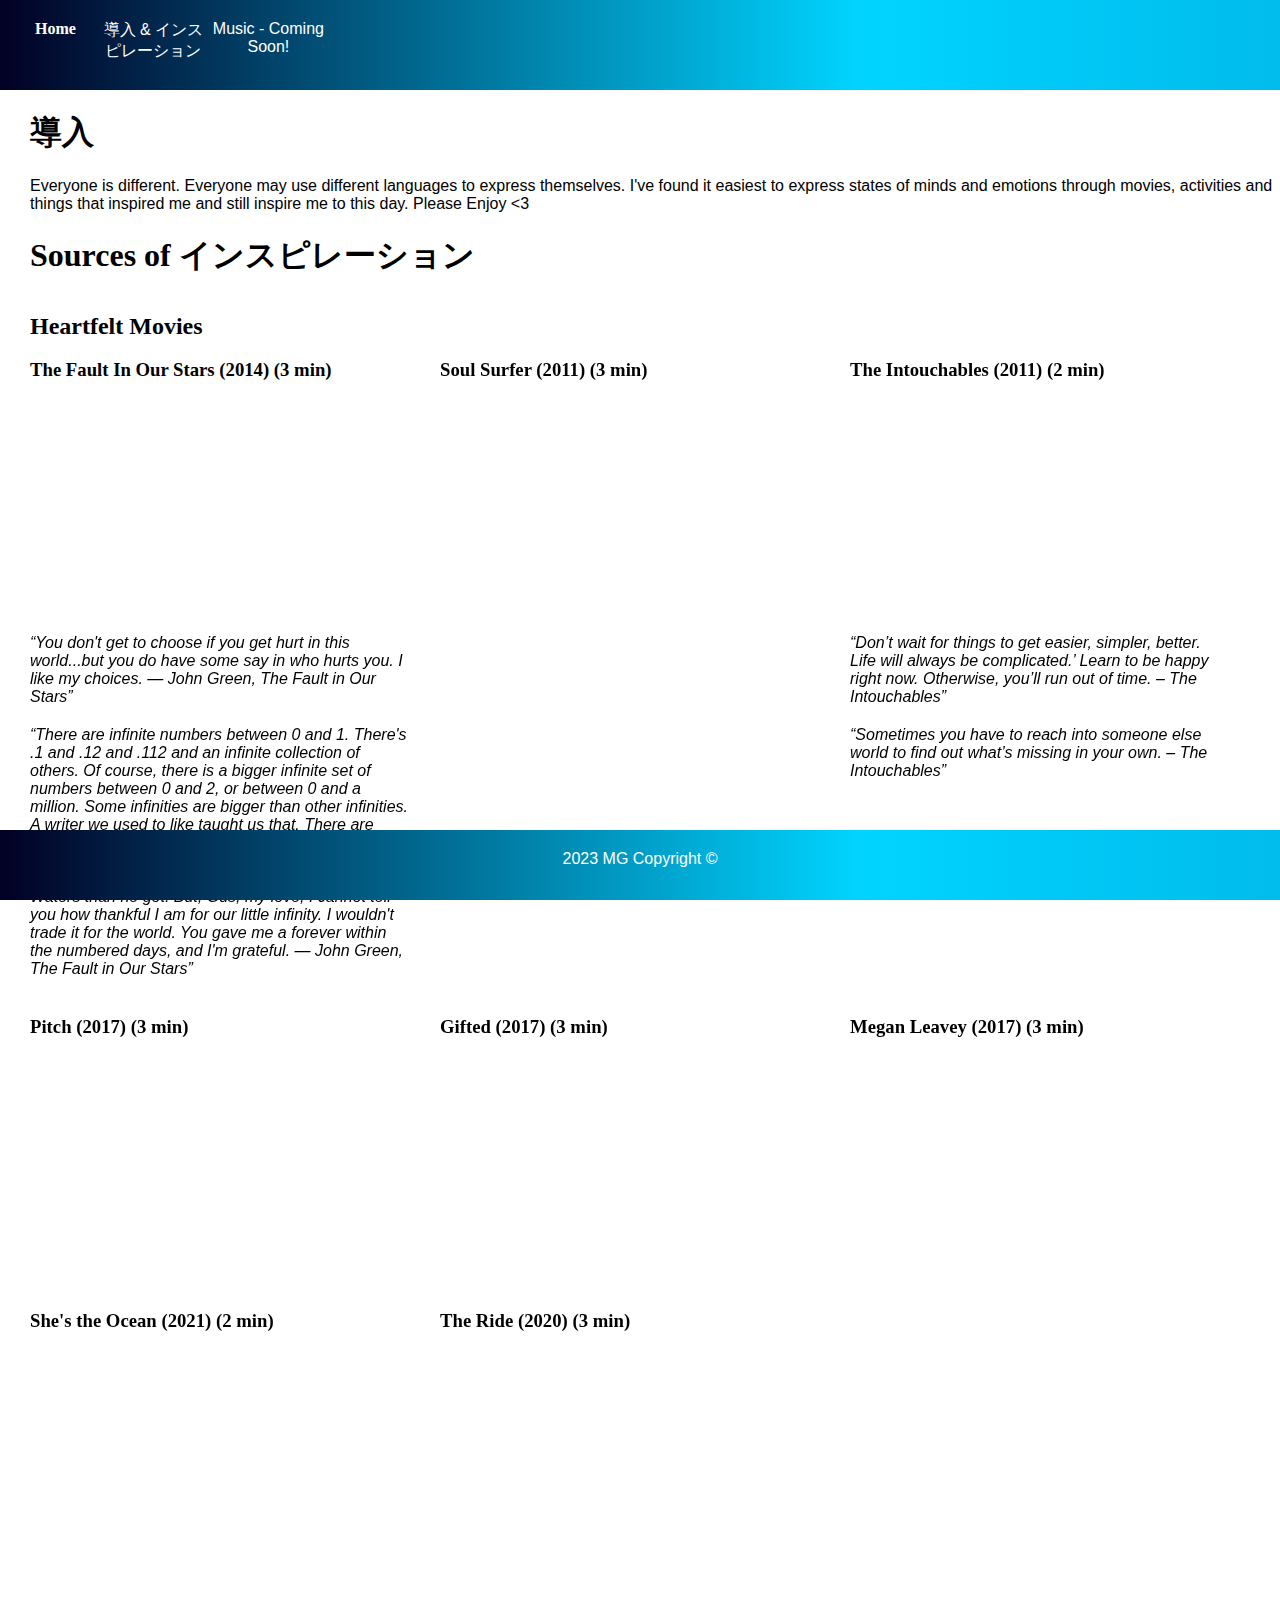
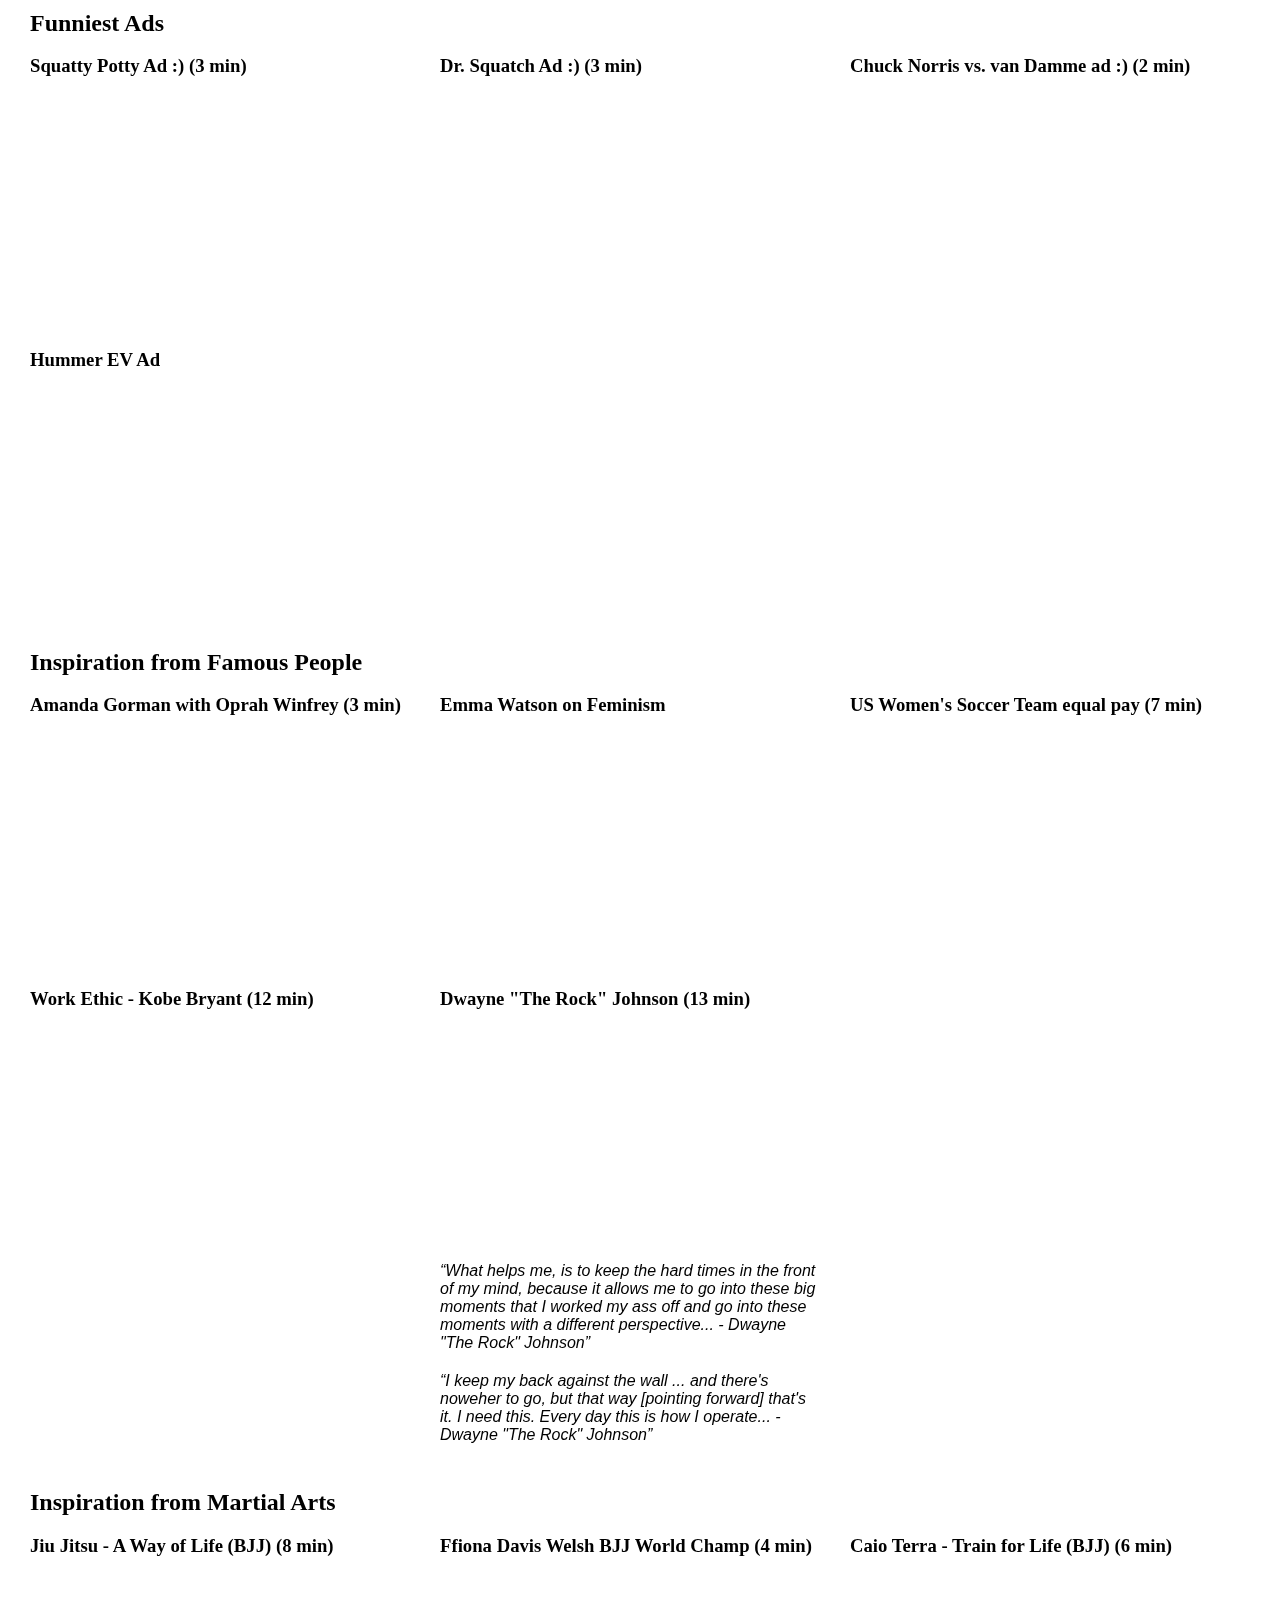
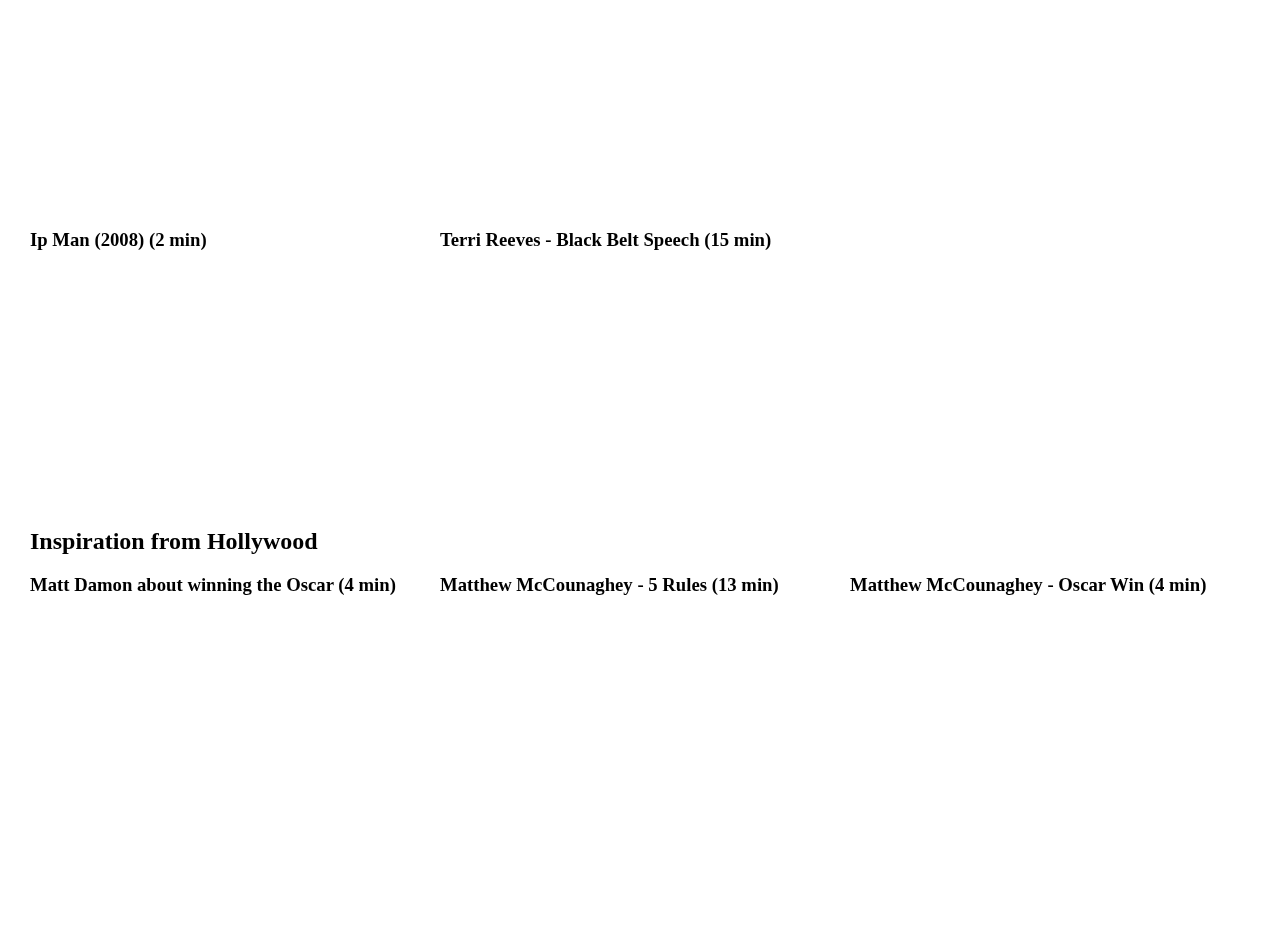
<file: index.html>
<!DOCTYPE html>
<html lang="en">
  <head>
    <meta charset="UTF-8">
    <meta name="viewport" content="width=device-width, initial-scale=1.0">
    <meta http-equiv="X-UA-Compatible" content="ie=edge">
    <title>導入</title>
    <link rel="stylesheet" href="./styles/style.css"/>
  </head>
  <body>
    <header>
      <a class="logo" href="#">Home</a>
      <nav>
        <div class="nav-item">導入 & インスピレーション</div>
        <div class="nav-item">Music - Coming Soon!</div>
<!--
        <div class="nav-item">Best Sushi in the World - Coming Soon!</div>
        <div class="nav-item">Best Restaurants in the World - Coming Soon!</div>
        <div class="nav-item">Programming Fun Facts - Coming Soon!</div>
        <div class="nav-item">Diet & Supplements - Coming Soon!</div>
-->
      </nav>
    </header>

    <div class="content">
      <h1>導入</h1>
      <p>Everyone is different. Everyone may use different languages to express themselves. I've found it easiest to express states of minds and emotions through movies, activities and things that inspired me and still inspire me to this day. Please Enjoy <3
      </p>

      <h1>Sources of インスピレーション</h1>
      <h2>Heartfelt Movies</h2>
      <div class="card-container">
        <div class="card">
          <h3>The Fault In Our Stars (2014) (3 min)</h3>
          <iframe width="390" height="220" src="https://www.youtube.com/embed/9ItBvH5J6ss?si=gSv4j0LqHNU9GtEF" title="YouTube video player" frameborder="0" allow="accelerometer; autoplay; clipboard-write; encrypted-media; gyroscope; picture-in-picture; web-share" allowfullscreen></iframe>
          <q>You don't get to choose if you get hurt in this world...but you do have some say in who hurts you. I like my choices. ― John Green, The Fault in Our Stars</q>
          <q>There are infinite numbers between 0 and 1. There's .1 and .12 and .112 and an infinite collection of others. Of course, there is a bigger infinite set of numbers between 0 and 2, or between 0 and a million. Some infinities are bigger than other infinities. A writer we used to like taught us that. There are days, many of them, when I resent the size of my unbounded set. I want more numbers than I'm likely to get, and God, I want more numbers for Augustus Waters than he got. But, Gus, my love, I cannot tell you how thankful I am for our little infinity. I wouldn't trade it for the world. You gave me a forever within the numbered days, and I'm grateful. ― John Green, The Fault in Our Stars</q>
        </div>

        <div class="card">
          <h3>Soul Surfer (2011) (3 min)</h3>
          <iframe width="390" height="220" src="https://www.youtube.com/embed/_KlpD6dr7Qw?si=yCgG_c3mzbOO3gAo" title="YouTube video player" frameborder="0" allow="accelerometer; autoplay; clipboard-write; encrypted-media; gyroscope; picture-in-picture; web-share" allowfullscreen></iframe>
        </div>

        <div class="card">
          <h3>The Intouchables (2011) (2 min)</h3>
          <iframe width="390" height="220" src="https://www.youtube.com/embed/34WIbmXkewU?si=c-1oVg7YE1LzLpNq" title="YouTube video player" frameborder="0" allow="accelerometer; autoplay; clipboard-write; encrypted-media; gyroscope; picture-in-picture; web-share" allowfullscreen></iframe>
          <q>Don’t wait for things to get easier, simpler, better. Life will always be complicated.’ Learn to be happy right now. Otherwise, you’ll run out of time. – The Intouchables</q>
          <q>Sometimes you have to reach into someone else world to find out what’s missing in your own. – The Intouchables</q>
        </div>

        <div class="card">
          <h3>Pitch (2017) (3 min)</h3>
          <iframe width="390" height="220" src="https://www.youtube.com/embed/BaLk8SXCrT0?si=eYiqTAmH8wlbsSoC" title="YouTube video player" frameborder="0" allow="accelerometer; autoplay; clipboard-write; encrypted-media; gyroscope; picture-in-picture; web-share" allowfullscreen></iframe>
        </div>

        <div class="card">
          <h3>Gifted (2017) (3 min)</h3>
          <iframe width="390" height="220" src="https://www.youtube.com/embed/x7CAjpdRaXU?si=dYtuShmcDA7fQtdA" title="YouTube video player" frameborder="0" allow="accelerometer; autoplay; clipboard-write; encrypted-media; gyroscope; picture-in-picture; web-share" allowfullscreen></iframe>
        </div>

        <div class="card">
          <h3>Megan Leavey (2017) (3 min)</h3>
          <iframe width="390" height="220" src="https://www.youtube.com/embed/IGGcFbW__XI?si=J-viXgC_mNy-Kd5b" title="YouTube video player" frameborder="0" allow="accelerometer; autoplay; clipboard-write; encrypted-media; gyroscope; picture-in-picture; web-share" allowfullscreen></iframe>
        </div>

        <div class="card">
          <h3>She's the Ocean (2021) (2 min)</h3>
          <iframe width="390" height="220" src="https://www.youtube.com/embed/Mn_PmFAIlEg?si=BjPfOdxpFsdBZqSA" title="YouTube video player" frameborder="0" allow="accelerometer; autoplay; clipboard-write; encrypted-media; gyroscope; picture-in-picture; web-share" allowfullscreen></iframe>
        </div>

        <div class="card">
          <h3>The Ride (2020) (3 min)</h3>
          <iframe width="390" height="220" src="https://www.youtube.com/embed/V-sU_NlK4Dg?si=4uoCz3g8_hl9XNE_" title="YouTube video player" frameborder="0" allow="accelerometer; autoplay; clipboard-write; encrypted-media; gyroscope; picture-in-picture; web-share" allowfullscreen></iframe>
        </div>
      </div>

      <h2>Funniest Ads</h2>
      <div class="card-container">
        <div class="card">
          <h3>Squatty Potty Ad :) (3 min)</h3>
          <iframe width="390" height="220" src="https://www.youtube.com/embed/YbYWhdLO43Q?si=U96ju25PPdSn0q05" title="YouTube video player" frameborder="0" allow="accelerometer; autoplay; clipboard-write; encrypted-media; gyroscope; picture-in-picture; web-share" allowfullscreen></iframe>
        </div>

        <div class="card">
          <h3>Dr. Squatch Ad :) (3 min)</h3>
          <iframe width="390" height="220" src="https://www.youtube.com/embed/cjEK7qQKRDY?si=3wkg3rTJMu43SUDs" title="YouTube video player" frameborder="0" allow="accelerometer; autoplay; clipboard-write; encrypted-media; gyroscope; picture-in-picture; web-share" allowfullscreen></iframe>
        </div>

        <div class="card">
          <h3>Chuck Norris vs. van Damme ad :) (2 min)</h3>
          <iframe width="390" height="220" src="https://www.youtube.com/embed/RSRweVc3jN0?si=OtZ4VKZRkYWtpvaC" title="YouTube video player" frameborder="0" allow="accelerometer; autoplay; clipboard-write; encrypted-media; gyroscope; picture-in-picture; web-share" allowfullscreen></iframe>
        </div>

        <div class="card">
          <h3>Hummer EV Ad</h3>
          <iframe width="390" height="220" src="https://www.youtube.com/embed/GOTphMqc8x4?si=ae0diMYf-o5cuNJt" title="YouTube video player" frameborder="0" allow="accelerometer; autoplay; clipboard-write; encrypted-media; gyroscope; picture-in-picture; web-share" allowfullscreen></iframe>
        </div>
      </div>

      <h2>Inspiration from Famous People</h2>
      <div class="card-container">
        <div class="card">
          <h3>Amanda Gorman with Oprah Winfrey (3 min)</h3>
          <iframe width="390" height="220" src="https://www.youtube.com/embed/O6HjvdJAzhc?si=dOt2Alc7FB2ii5bQ" title="YouTube video player" frameborder="0" allow="accelerometer; autoplay; clipboard-write; encrypted-media; gyroscope; picture-in-picture; web-share" allowfullscreen></iframe>
        </div>

        <div class="card">
          <h3>Emma Watson on Feminism</h3>
          <iframe width="390" height="220" src="https://www.youtube.com/embed/UjI_bspcUHA?si=AiGIpTZWbWsGYP__" title="YouTube video player" frameborder="0" allow="accelerometer; autoplay; clipboard-write; encrypted-media; gyroscope; picture-in-picture; web-share" allowfullscreen></iframe>
        </div>

        <div class="card">
          <h3>US Women's Soccer Team equal pay (7 min)</h3>
          <iframe width="390" height="220" src="https://www.youtube.com/embed/xUCWNRXSbOA?si=IcEeEEEFMW5RhmFe" title="YouTube video player" frameborder="0" allow="accelerometer; autoplay; clipboard-write; encrypted-media; gyroscope; picture-in-picture; web-share" allowfullscreen></iframe>
        </div>

        <div class="card">
          <h3>Work Ethic - Kobe Bryant (12 min)</h3>
          <iframe width="390" height="220" src="https://www.youtube.com/embed/GhNhWsv3NlY?si=s1YWO-ja7XVnUu_p" title="YouTube video player" frameborder="0" allow="accelerometer; autoplay; clipboard-write; encrypted-media; gyroscope; picture-in-picture; web-share" allowfullscreen></iframe>
        </div>

        <div class="card">
          <h3>Dwayne "The Rock" Johnson (13 min)</h3>
          <iframe width="390" height="220" src="https://www.youtube.com/embed/nsHEz0-hlzE?si=mPdSvBRwgg0-x9OA" title="YouTube video player" frameborder="0" allow="accelerometer; autoplay; clipboard-write; encrypted-media; gyroscope; picture-in-picture; web-share" allowfullscreen></iframe>
          <q>What helps me, is to keep the hard times in the front of my mind, because it allows me to go into these big moments that I worked my ass off and go into these moments with a different perspective... - Dwayne "The Rock" Johnson</q>
          <q>I keep my back against the wall ... and there's noweher to go, but that way [pointing forward] that's it. I need this. Every day this is how I operate... - Dwayne "The Rock" Johnson</q>
        </div>
      </div>

      <h2>Inspiration from Martial Arts</h2>
      <div class="card-container">
        <div class="card">
          <h3>Jiu Jitsu - A Way of Life (BJJ) (8 min)</h3>
          <iframe width="390" height="220" src="https://www.youtube.com/embed/k8V_vwbAxbU?si=R7DC1aKF0Lzou5XW" title="YouTube video player" frameborder="0" allow="accelerometer; autoplay; clipboard-write; encrypted-media; gyroscope; picture-in-picture; web-share" allowfullscreen></iframe>
        </div>

        <div class="card">
          <h3>Ffiona Davis Welsh BJJ World Champ (4 min)</h3>
          <iframe width="390" height="220" src="https://www.youtube.com/embed/K3fJT7wlA1s?si=Ts47yshVjstwXm8t" title="YouTube video player" frameborder="0" allow="accelerometer; autoplay; clipboard-write; encrypted-media; gyroscope; picture-in-picture; web-share" allowfullscreen></iframe>
        </div>

        <div class="card">
          <h3>Caio Terra - Train for Life (BJJ) (6 min)</h3>
          <iframe width="390" height="220" src="https://www.youtube.com/embed/3j_N-VNpLTU?si=Nz-lz968f4AZnRgB" title="YouTube video player" frameborder="0" allow="accelerometer; autoplay; clipboard-write; encrypted-media; gyroscope; picture-in-picture; web-share" allowfullscreen></iframe>
        </div>

        <div class="card">
          <h3>Ip Man (2008) (2 min)</h3>
            <iframe width="390" height="220" src="https://www.youtube.com/embed/SZtSwjk4aD8?si=a93BAPBZOYjZGwFE" title="YouTube video player" frameborder="0" allow="accelerometer; autoplay; clipboard-write; encrypted-media; gyroscope; picture-in-picture; web-share" allowfullscreen></iframe>
        </div>

        <div class="card">
          <h3>Terri Reeves - Black Belt Speech (15 min)</h3>
          <iframe width="390" height="220" src="https://www.youtube.com/embed/-dn8hIMonK8?si=gMglzXD56OdIhc1j" title="YouTube video player" frameborder="0" allow="accelerometer; autoplay; clipboard-write; encrypted-media; gyroscope; picture-in-picture; web-share" allowfullscreen></iframe>
        </div>
      </div>

      <h2>Inspiration from Hollywood</h2>
      <div class="card-container">
        <div class="card">
          <h3>Matt Damon about winning the Oscar (4 min)</h3>
          <iframe width="390" height="220" src="https://www.youtube.com/embed/Jf4hSjUNInU?si=Nsp1mPft_k_PjKjs" title="YouTube video player" frameborder="0" allow="accelerometer; autoplay; clipboard-write; encrypted-media; gyroscope; picture-in-picture; web-share" allowfullscreen></iframe>
        </div>

        <div class="card">
          <h3>Matthew McCounaghey - 5 Rules (13 min)</h3>
          <iframe width="390" height="220" src="https://www.youtube.com/embed/trz7g-wilxs?si=3mzuqjivtaXW9FNd" title="YouTube video player" frameborder="0" allow="accelerometer; autoplay; clipboard-write; encrypted-media; gyroscope; picture-in-picture; web-share" allowfullscreen></iframe>
        </div>

        <div class="card">
          <h3>Matthew McCounaghey - Oscar Win (4 min)</h3>
          <iframe width="390" height="220" src="https://www.youtube.com/embed/wD2cVhC-63I?si=Va6rW6hK7IeXScKT" title="YouTube video player" frameborder="0" allow="accelerometer; autoplay; clipboard-write; encrypted-media; gyroscope; picture-in-picture; web-share" allowfullscreen></iframe>
        </div>
      </div>
    </div>

<!--
      <h2>Inspiration in Sports Movies</h2>
      <div class="card-container">
        <div class="card">
          <h3>Peaceful Warrior</h3>
        </div>
        
        <div class="card">
          <h3>Mike Wahlberg movie</h3>
        </div>
        
        <div class="card">
          <h3>Moneyball</h3>
        </div>
        
        <div class="card">
          <h3>Big George Foreman</h3>
        </div>

        <div class="card">
          <h3>American Wrestler</h3>
        </div>
        
        <div class="card">
          <h3>Invictus</h3>
        </div>
      </div>

      <h2>Inspiration through Fighting</h2>
      <div class="card-container">
        <div class="card">
          <h3>The Fighter</h3>
        </div>

        <div class="card">
          <h3>Southpaw</h3>
        </div>
        
        <div class="card">
          <h3>Hurricane</h3>
        </div>

        <h2>Inspiration in War</h2>
        <div class="card">
          <h3>12 Strong</h3>
        </div>
      </div>

      <h2>Underdog stories</h2>
      <div class="card-container">
        <div class="card">
          <h3>Coming Soon ...</h3>
        </div>
      </div>
-->
    <!-- Sticky Footer -->
    <div class="wrapper"></div>
    <footer>
      <div class="footer-text">2023 MG Copyright &copy;</div>
    </footer>
  </body>
</html>
</file>
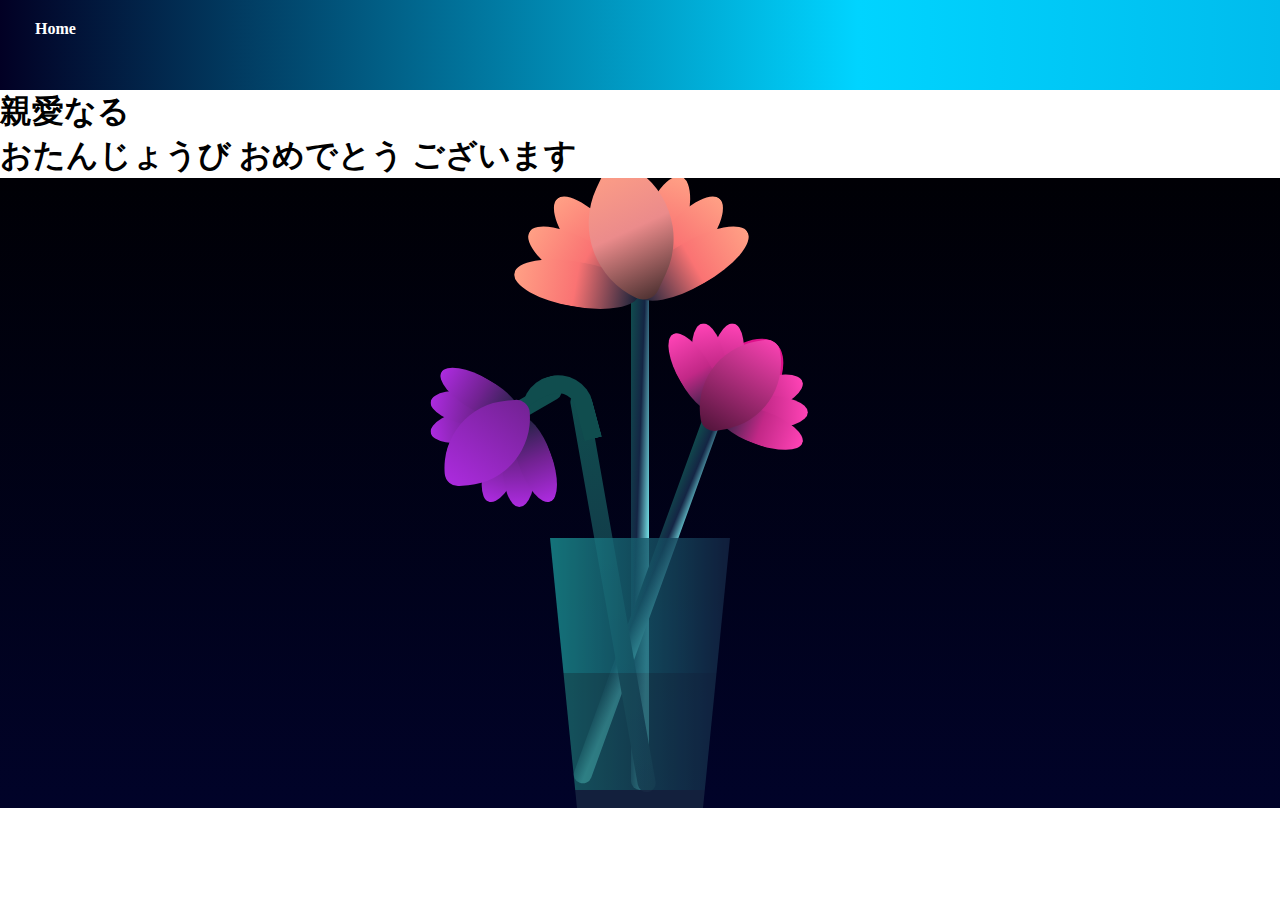
<file: bday-present.html>
<!DOCTYPE html>
<html lang="en">
  <head>
    <meta charset="UTF-8">
    <meta name="viewport" content="width=device-width, initial-scale=1.0">
    <meta http-equiv="X-UA-Compatible" content="ie=edge">
    <title>贈り物</title>
    <link rel="stylesheet" href="./styles/style.css"/>
    <link rel="stylesheet" href="./styles/flower-animation.css"/>
    <link rel="stylesheet" href="./styles/bday-present.css"/>
  </head>
  <body class="bday-present-page">
    <header>
      <a class="logo" href="index.html">Home</a>
    </header>

    <div class="content">
      <h1>親愛なる</h1>
      <h1>おたんじょうび おめでとう ございます</h1>
      
      <!-- Flower Animation -->
      <div class="flower-box">
        <div class="flower">
          <div class="f-wrapper">
              <div class="flower__line"></div>
              <div class="f">
                  <div class="flower__leaf flower__leaf--1"></div>
                  <div class="flower__leaf flower__leaf--2"></div>
                  <div class="flower__leaf flower__leaf--3"></div>
                  <div class="flower__leaf flower__leaf--4"></div>
                  <div class="flower__leaf flower__leaf--5"></div>
                  <div class="flower__leaf flower__leaf--6"></div>
                  <div class="flower__leaf flower__leaf--7"></div>
                  <div class="flower__leaf flower__leaf--8 flower__fall-down--yellow"></div>
              </div>
          </div>

          <div class="f-wrapper f-wrapper--2">
              <div class="flower__line"></div>
              <div class="f">
                  <div class="flower__leaf flower__leaf--1"></div>
                  <div class="flower__leaf flower__leaf--2"></div>
                  <div class="flower__leaf flower__leaf--3"></div>
                  <div class="flower__leaf flower__leaf--4"></div>
                  <div class="flower__leaf flower__leaf--5"></div>
                  <div class="flower__leaf flower__leaf--6"></div>
                  <div class="flower__leaf flower__leaf--7"></div>
                  <div class="flower__leaf flower__leaf--8 flower__fall-down--pink"></div>
              </div>
          </div>

          <div class="f-wrapper f-wrapper--3">
              <div class="flower__line"></div>
              <div class="f">
                  <div class="flower__leaf flower__leaf--1"></div>
                  <div class="flower__leaf flower__leaf--2"></div>
                  <div class="flower__leaf flower__leaf--3"></div>
                  <div class="flower__leaf flower__leaf--4"></div>
                  <div class="flower__leaf flower__leaf--5"></div>
                  <div class="flower__leaf flower__leaf--6"></div>
                  <div class="flower__leaf flower__leaf--7"></div>
                  <div class="flower__leaf flower__leaf--8 flower__fall-down--purple"></div>
              </div>
          </div>
          <div class="flower__glass"></div>
        </div>
      </div>
      <!-- END Flower Animation -->
    </div>
  </body>
</html>
</file>
<file: styles/style.css>
html, body {
	margin: 0;
	font-family: "Helvetica", sans-serif;
}

.logo {
	margin: 0 20px;
	font-family: "Fantasy", fantasy;
	font-weight: bold;
	color: #fff;
	text-decoration: none;
}

h1, h2, h3 {
	font-family: "Fantasy", fantasy;
}

h2 {
	margin: 35px 0 0 0;
}

header, footer {
	position: sticky;
	color: #fff;
	display: flex;
	padding: 20px 15px;
	background: rgb(2,0,36);
	background: linear-gradient(90deg, rgba(2,0,36,1) 0%, rgba(0,212,255,1) 67%, rgba(0,188,237,1) 100%, rgba(0,83,158,1) 100%);
}

header {
	top: 0;
	height: 50px;
}

footer {
	bottom: 0;
	height: 30px;
	padding-right: 50px;
	padding-left: 50px;
}

.footer-text {
	margin: 0 auto;
}

.wrapper {
	margin-bottom: -60px;
	height: 60px;
}

nav {
	display: flex;
	flex-direction: row;
	flex-wrap: nowrap;
	justify-content: space-evenly;
}

a {
	text-decoration: none;
	color: #fff;
}

a:hover {
	color: silver;
}

.nav-item {
	width: 115px;
	text-align: center;
}

.content {
	padding: 0 0 20px 30px;
}

@media screen and (max-width: 576px) {
	.content {
		padding-left: 0;
	}
}

.card-container {
	display: flex;
	flex-direction: row;
	flex-wrap: wrap;
	gap: 10px;
	align-content: flex-start;
}

.card {
	flex-basis: 32%;
}

q {
	display: inline-block;
	padding: 10px 20px 10px 0;
	font-style: italic;
}

/* Bday Present link item and page */
.bday-present {
	width: 50px;
	height: 50px;
}
</file>
<file: styles/flower-animation.css>
*,
*::after,
*::before{
    padding: 0;
    margin: 0;
/*    box-sizing: border-box;*/
}

:root{
    --color-bg: linear-gradient(to top,#010329,#000005);
    --color-glass:linear-gradient(to left,#142544,#1a9092);
    --color-water:linear-gradient(to left,#142544,#1b6d6e);
}

.flower-box{
    background-image:var(--color-bg);
    min-height: 70vh;
    display: flex;
    justify-content: center;
    align-items:flex-end;
    overflow: hidden;
}

.flower{
    position: relative;
}

.flower__glass{
    width:20vmin;
    height: 30vmin;
    background-image: var(--color-glass);
    clip-path: polygon(0 0, 100% 0, 85% 100%, 15% 100%);
    opacity: .8;
    position: relative;
}

.flower__glass::after{
    content: '';
    position: absolute;
    bottom: 0;
    left: 0;
    background-color: #182843;
    width: 100%;
    height: 2vmin;
}

.flower__glass::before{
    content: '';
    position: absolute;
    bottom: 0;
    left: 0;
    background-image: var(--color-water);
    width: 100%;
    height: 15vmin;
}

.f-wrapper{
    position: absolute;
    left: 45%;
    bottom: 2vmin;
}

.f-wrapper--2{
    left: 50%;
    bottom: 5%;
    transform-origin: 10% left;
    transform: rotate(20deg);
}

.f-wrapper--3{
    left: 30%;
    bottom: 5%;
    transform-origin: 10% left;
    transform: rotate(-10deg);
}

.f-wrapper--3 .flower__line{
    height: 45vmin;
    position: relative;
}

.f-wrapper--3 .flower__line::after{
    content: '';
    position: absolute;
    left:0;
    top: 0;
    width: 6vmin;
    height: 6vmin;
    transform: translate(-69%,-30%) rotate(-5deg);
    border-radius:10vmin 10vmin 0 0;
    border: 2vmin solid  #104d4e;
    border-bottom: transparent;
    border-left: transparent;
}

.f-wrapper--3 .flower__line::before{
    content: '';
    position: absolute;
    left:-40%;
    top: -1%;
    width: 6vmin;
    height: 2vmin;
    transform-origin: right;
    transform: translate(-100%,-80%) rotate(-20deg);
    background-color: #104d4e;
    border-radius: 2vmin;
}

.f-wrapper--3 .flower__line{
    background-image: linear-gradient(to top,#142544,#104d4e);
}


.f-wrapper--2 .flower__line{
    height: 45vmin;
}

.f-wrapper--2 .f{
    transform: translateX(-50%) rotate(20deg);
}

.f-wrapper--3 .f{
    transform: translate(-350%,-50%) rotate(-120deg);
}

.f-wrapper--2 .flower__leaf:not(:first-child){
    width: 3.8vmin;
    height: 10vmin;
    background-image: linear-gradient(to bottom, #ff43b6 ,#c22887, #1a233a 99%);
}

.f-wrapper--3 .flower__leaf:not(:first-child){
    width: 3.8vmin;
    height: 10vmin;
    background-image: linear-gradient(to bottom, #ad2be0 ,#712291, #1a233a 99%);
}

.f-wrapper--3 .flower__leaf--1{
    width: 8vmin;
    height: 10vmin;
    bottom: 2vmin;
    background-color: #ad2be0;
}

.f-wrapper--2 .flower__leaf--1{
    width: 8vmin;
    height: 10vmin;
    bottom: 2vmin;
    background-color: #de118b;
}

.f-wrapper--2 .f .flower__leaf--8{
    width: 10vmin;
    height: 9vmin;
    bottom: 3vmin;
    left: -30%;
    transform: rotate(-50deg);
    background-image: linear-gradient(to left bottom, #ff43b6 ,#4d1337);;
}

.f-wrapper--3 .f .flower__leaf--8{
    width: 10vmin;
    height: 9vmin;
    left: -10% !important;
    background-image: linear-gradient(to left bottom, #ad2be0 ,#712291);;
}

.flower__line{
    width: 2vmin;
    height: 56vmin;
    background-image: linear-gradient(to left top,#82fdff 20%,#142544,#104d4e);
    border-radius: 4vmin;
}

.f{
    position: absolute;
    top: 1vmin;
    left: 50%;
    transform: translateX(-50%) rotate(-10deg);
    width: 2vmin;
    height: 2vmin;
}


.flower__leaf{
    position: absolute;
    left: 50%;
    bottom: 2vmin;
    transform: translateX(-50%);
    width: 5vmin;
    height: 14vmin;
    background-image: linear-gradient(to bottom, #ffa085 ,#fa7373, #1a233a 99%);

    clip-path: ellipse(50% 50% at 50% 50%);
    transform-origin: center bottom;
    animation: open-flower 2s 1s backwards;
}

.flower__leaf--1{
    width: 10vmin;
    height: 12vmin;
    bottom: 3vmin;
    border-radius: 50% 50% 50% 50% / 80% 80% 20% 20%;
    background-color: #e24f5f;
    background-image: none;
    animation: open-flowe--middle  1.4s 1s backwards;
}

.flower__leaf--2{
    transform: translateX(-50%) rotate(-30deg);
}
.flower__leaf--3{
    transform: translateX(-50%) rotate(-50deg);
}
.flower__leaf--4{
    transform: translateX(-50%) rotate(-70deg);
}

.flower__leaf--5{
    transform: translateX(-50%) rotate(30deg);
}

.flower__leaf--6{
    transform: translateX(-50%) rotate(50deg);
}

.flower__leaf--7{
    transform: translateX(-50%) rotate(70deg);
}

.flower__leaf--8{
    width: 13vmin;
    height: 11vmin;
    bottom: 6vmin;
    left: -30%;
    border-radius: none;
    clip-path: none;
    border-radius: 10vmin 2vmin 10vmin 2vmin;
    transform: rotate(-55deg);
    background-image: linear-gradient(to left bottom, #ffa085 ,#eb8b8b,#492f2f 98%);
}

.flower__fall-down--yellow{
    animation: flower-fall-down-yellow  8s 1.2s linear forwards;
}

.flower__fall-down--pink{
    animation: flower-fall-down-pink  5s 1.2s linear forwards;
}

.flower__fall-down--purple{
    bottom: 4vmin;
    animation:flower-fall-down-purple  6s 1.2s linear forwards, flower-falling 6s 7.2s linear infinite;
}


@keyframes open-flower{
        0%{
            transform:  translateX(-50%) rotate(0);
        }
}

@keyframes open-flowe--middle {
    0%{
        opacity: 0;
        transform: translateX(-50%) scale(0);
    }
}

@keyframes flower-fall-down-pink {

    0%{
        transform: rotate(-55deg);
    }

    50%{
        transform: rotateX(-100deg);
    }

    100%{
        transform:translate(2vmin,28vmin);
    }

}

@keyframes flower-fall-down-yellow {

    0%{
        transform: rotate(-55deg);
    }

    50%{
        bottom: 3vmin;
        transform: rotateX(-100deg);
    }

    100%{
        transform:translate(2vmin,70vmin) rotate(150deg);
    }

}

@keyframes flower-fall-down-purple {

    0%{
        transform: rotate(-50deg);
    }

    25%{
        bottom: 1vmin ;
        transform: rotateX(-100deg);
        perspective: 0px;
    }

    50%{
        perspective: 0px;
        transform:translate(-30vmin,2vmin) rotate(90deg);
    }

    75%{
        perspective: 0px;
        transform:translate(-34vmin,-2vmin);
    }

    100%{
        transform-origin: center;
        transform:translate(-34vmin,-2vmin) rotateY(-80deg) rotateX(35deg);
    }

}

@keyframes flower-falling {
    0%,100%{
        transform-origin: center;
        transform:translate(-34vmin,-2vmin) rotateY(-80deg) rotateX(35deg);
    }

    25%{
        transform-origin: center;
        transform:translate(-34.4vmin,-2vmin) rotateY(-84deg) rotateX(35deg);
    }

    50%{
        transform-origin: center;
        transform:translate(-32vmin,-4.2vmin) rotateY(-80deg) rotateX(35deg);
    }

    75%{
        transform-origin: center;
        transform:translate(-36vmin,1.1vmin) rotateY(-80deg) rotateX(35deg);
    }
}
</file>
<file: styles/bday-present.css>
.bday-present-page .content {
	padding: 0;
}

.bday-present-page header {
	position: relative;
}
</file>
